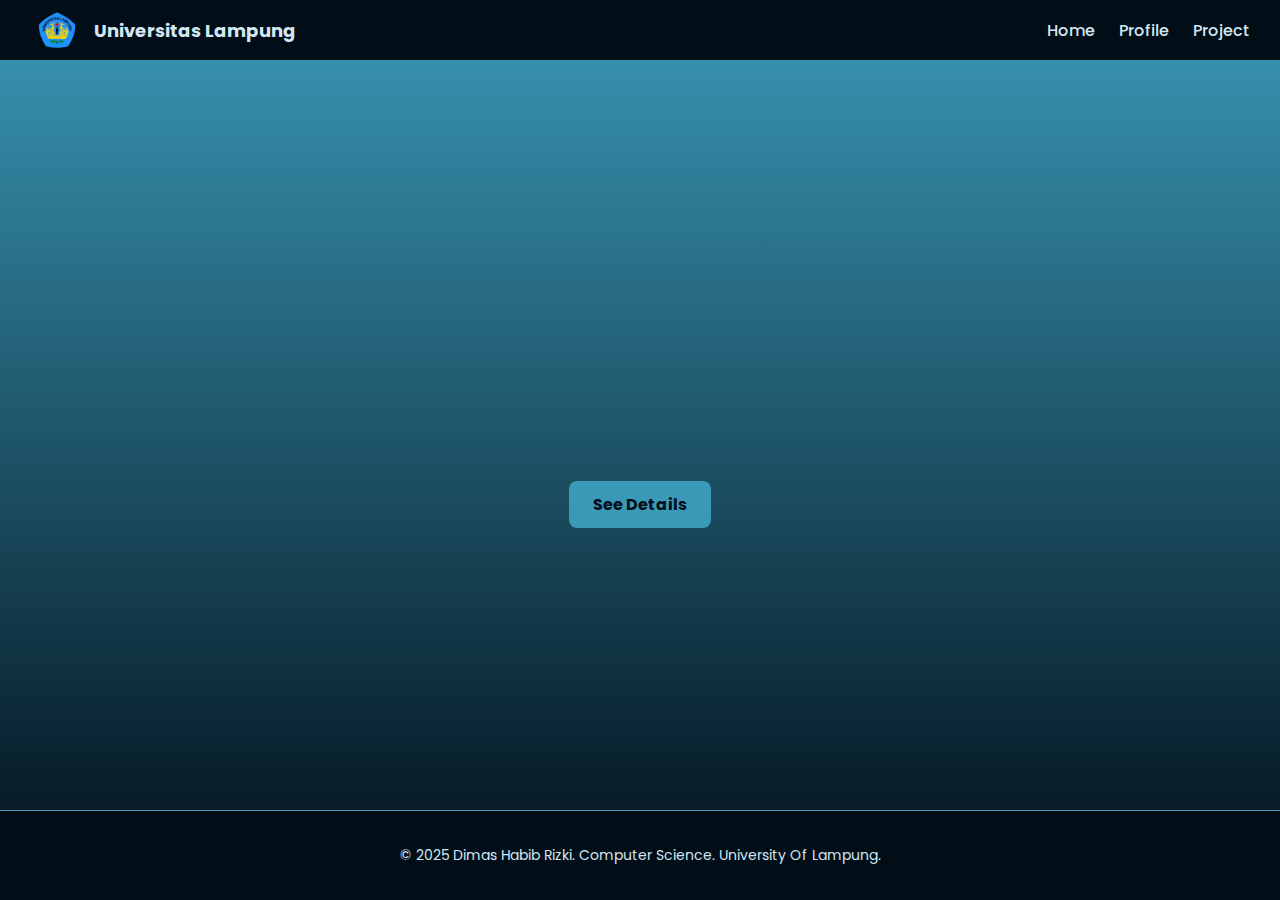
<file: index.html>
<!DOCTYPE html>
<html lang="en">
<head>
  <meta charset="UTF-8" />
  <meta name="viewport" content="width=device-width, initial-scale=1.0" />
  <title>My Portfolio</title>
  <link rel="stylesheet" href="style.css" />
  <link rel="icon" href="logo.png" />
</head>
<body>
  <header>
    <div class="left-header">
      <img src="assets/logo-unila.png" alt="Logo" class="logo" />
      <span class="judul">Universitas Lampung</span>
    </div>
    <nav class="navbar">
      <a href="index.html">Home</a>
      <a href="profile.html">Profile</a>
      <a href="project.html">Project</a>
    </nav>
  </header>

  <main>
    <section class="hero">
      <h1 class="reveal-text">Welcome To My Portfolio</h1>
      <h1 class="reveal-text"><p class="animasi-teks" data-animasi1="# CollegeStudent" data-animasi2="# TechEnthusiast"></p></h1>
      <a href="profile.html" class="button">See Details</a>
    </section>
  </main>
  <footer>
    <p>&copy; 2025 Dimas Habib Rizki. Computer Science. University Of Lampung.</p>
  </footer>
</body>
</html>
</file>
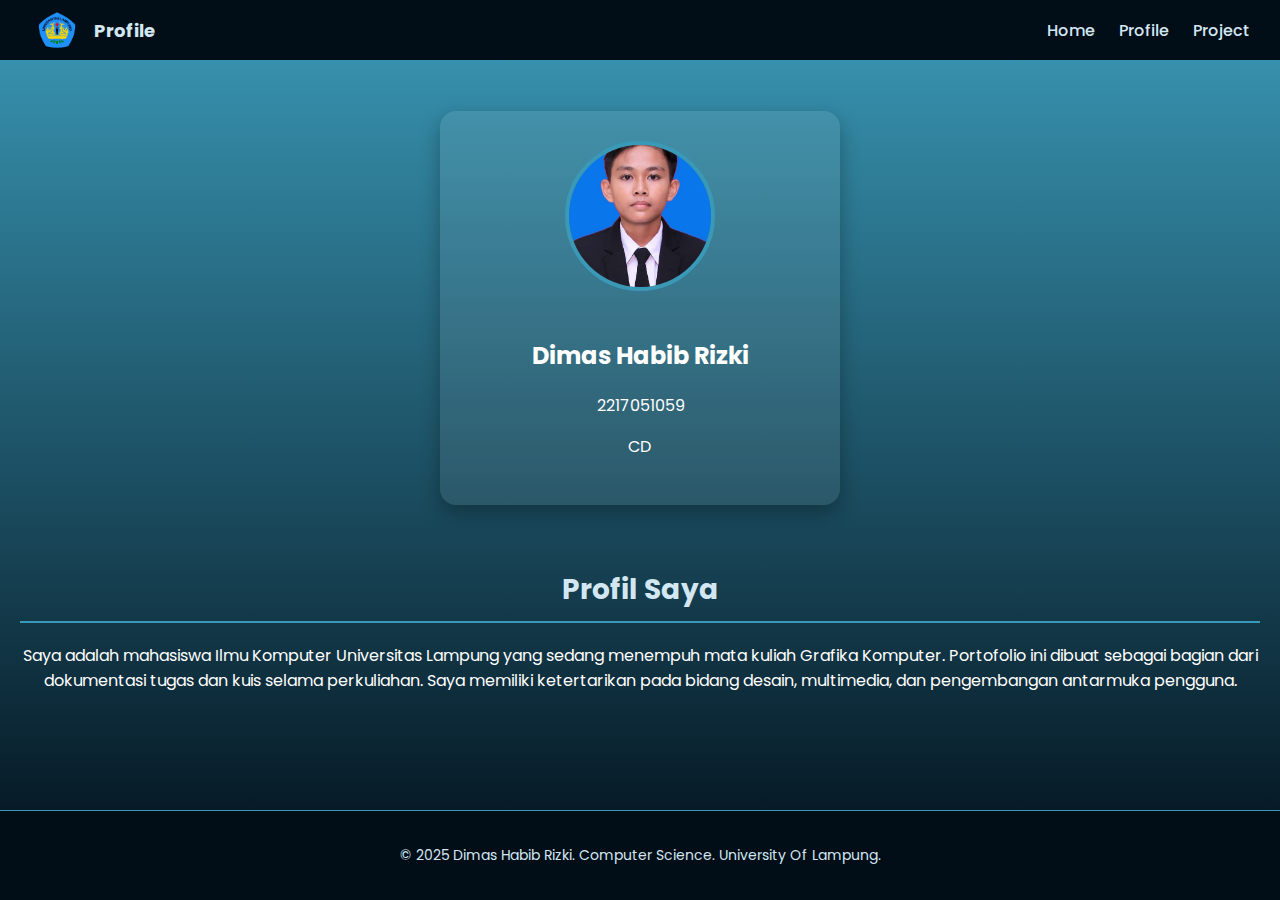
<file: profile.html>
<!DOCTYPE html>
<html lang="id">
<head>
  <meta charset="UTF-8" />
  <meta name="viewport" content="width=device-width, initial-scale=1.0"/>
  <title>Profile - Portofolio</title>
  <link rel="stylesheet" href="style.css" />
</head>
<body>
  <header>
    <div class="left-header">
      <img src="assets/logo-unila.png" class="logo" alt="Logo Unila" />
      <span class="judul">Profile</span>
    </div>
    <nav class="navbar">
      <a href="index.html">Home</a>
      <a href="profile.html">Profile</a>
      <a href="project.html">Project</a>
    </nav>
  </header>

  <main class="profile-main">
    <div class="profile-box">
      <img src="assets/foto-profile.jpeg" alt="Foto Profil" class="profile-photo" />
      <h2>Dimas Habib Rizki</h2>
      <p> 2217051059</p>
      <p> CD</p>
    </div>

    <section>
      <h2>Profil Saya</h2>
      <p>
        Saya adalah mahasiswa Ilmu Komputer Universitas Lampung yang sedang menempuh mata kuliah Grafika Komputer. Portofolio ini dibuat sebagai bagian dari dokumentasi tugas dan kuis selama perkuliahan. Saya memiliki ketertarikan pada bidang desain, multimedia, dan pengembangan antarmuka pengguna.
      </p>
    </section>
  </main>
  <footer>
    <p>&copy; 2025 Dimas Habib Rizki. Computer Science. University Of Lampung.</p>
  </footer>
</body>
</html>
</file>
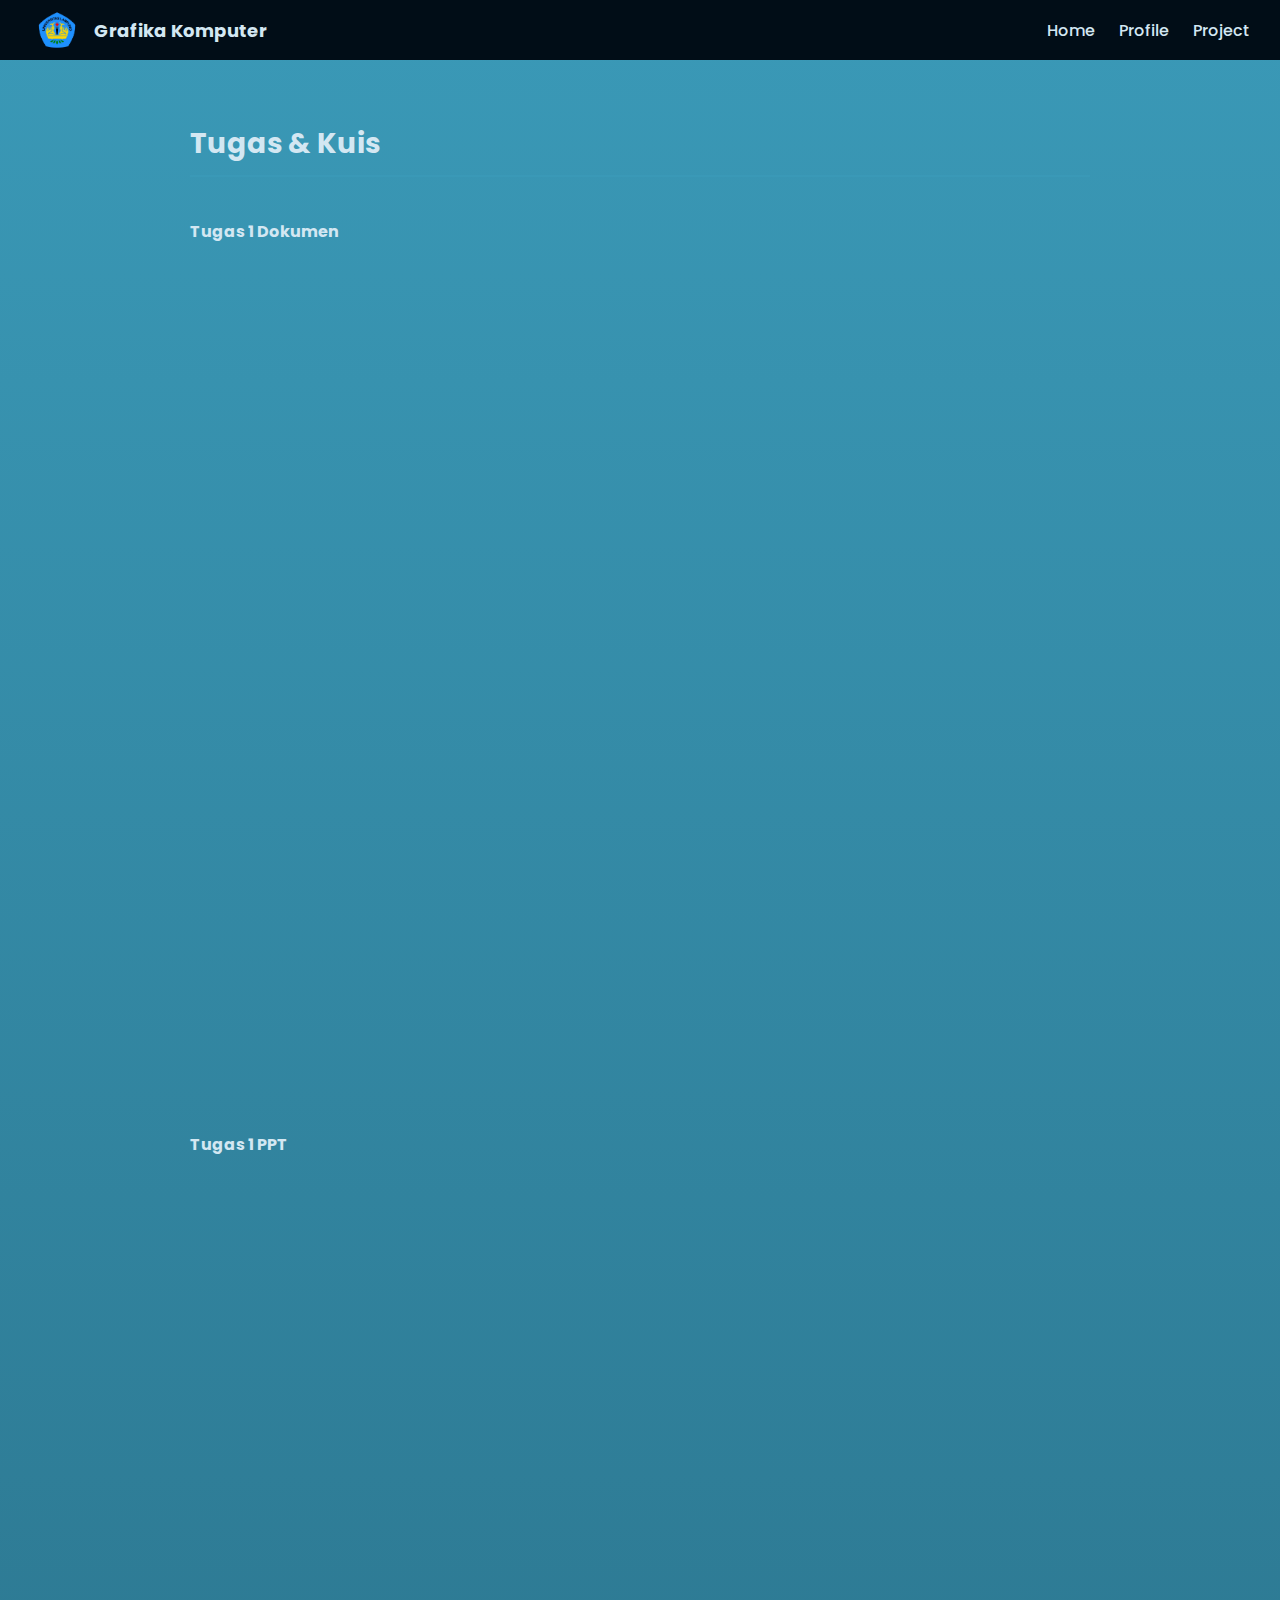
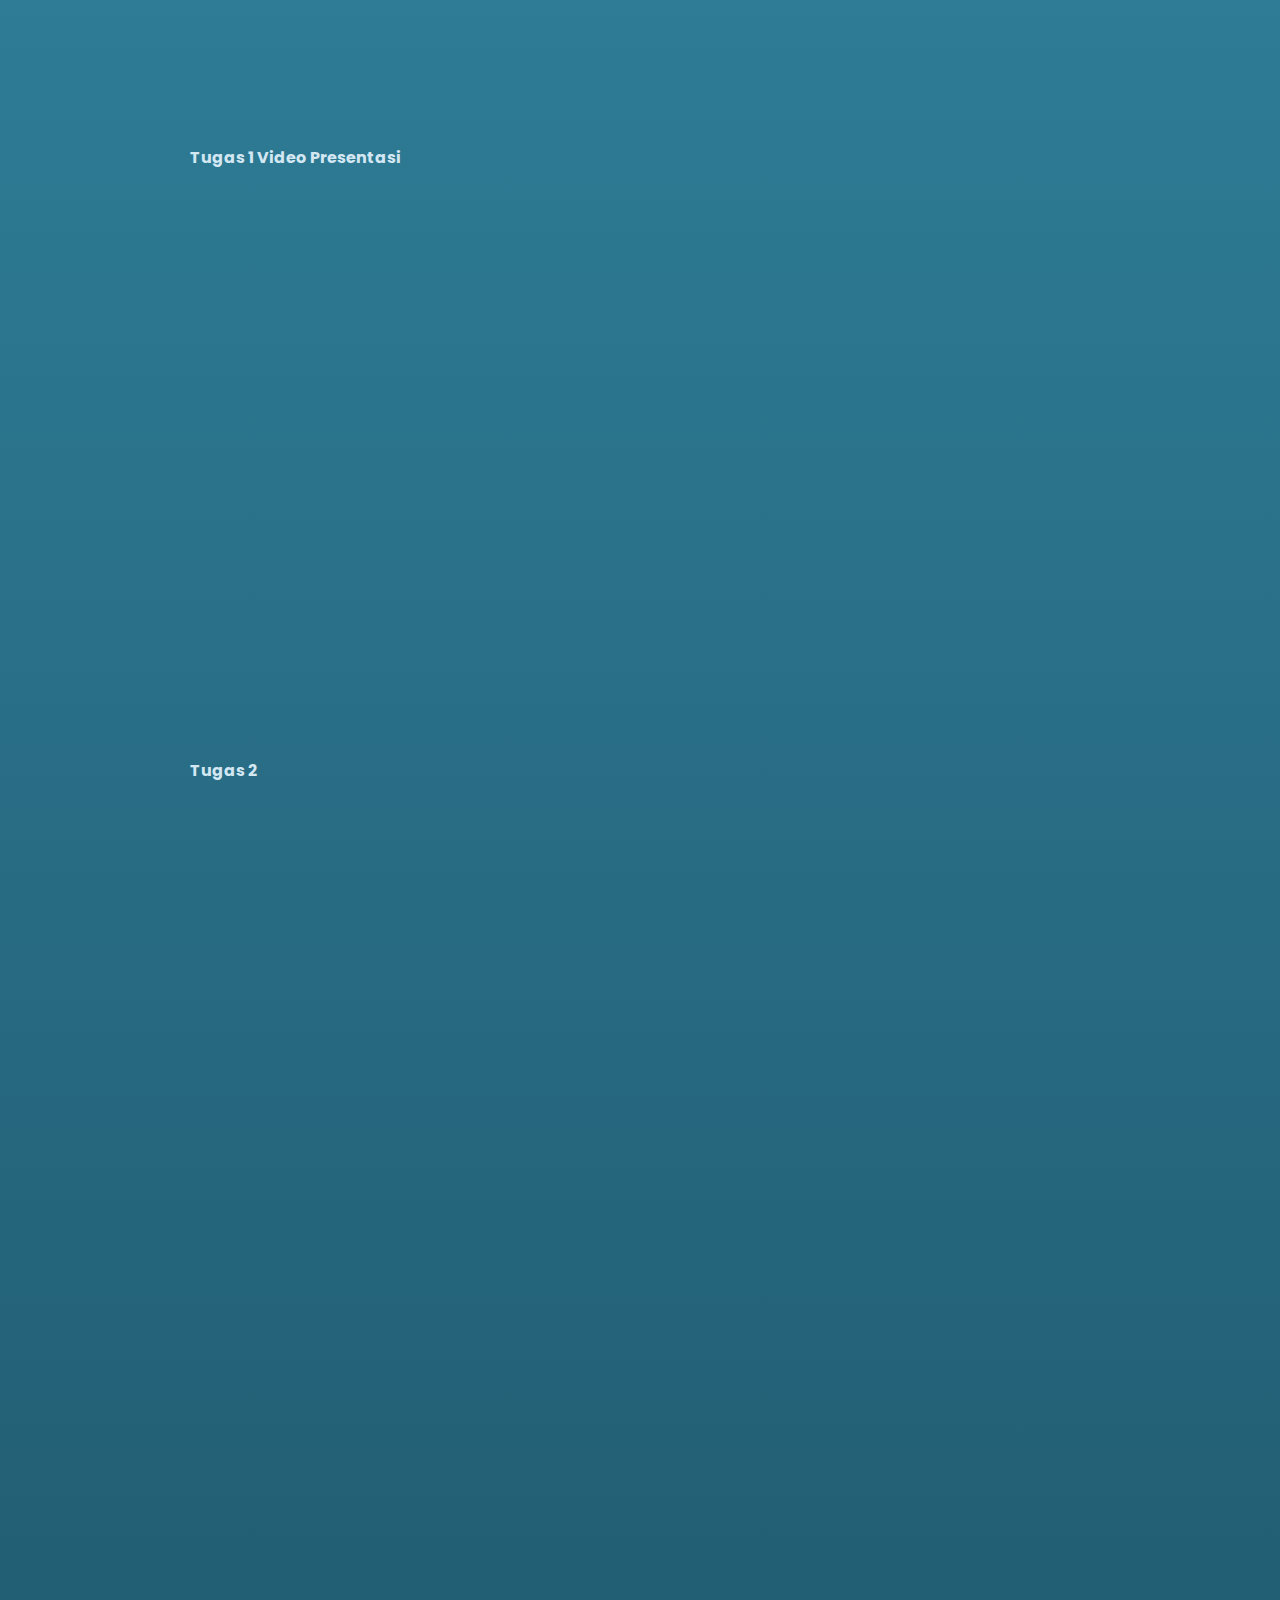
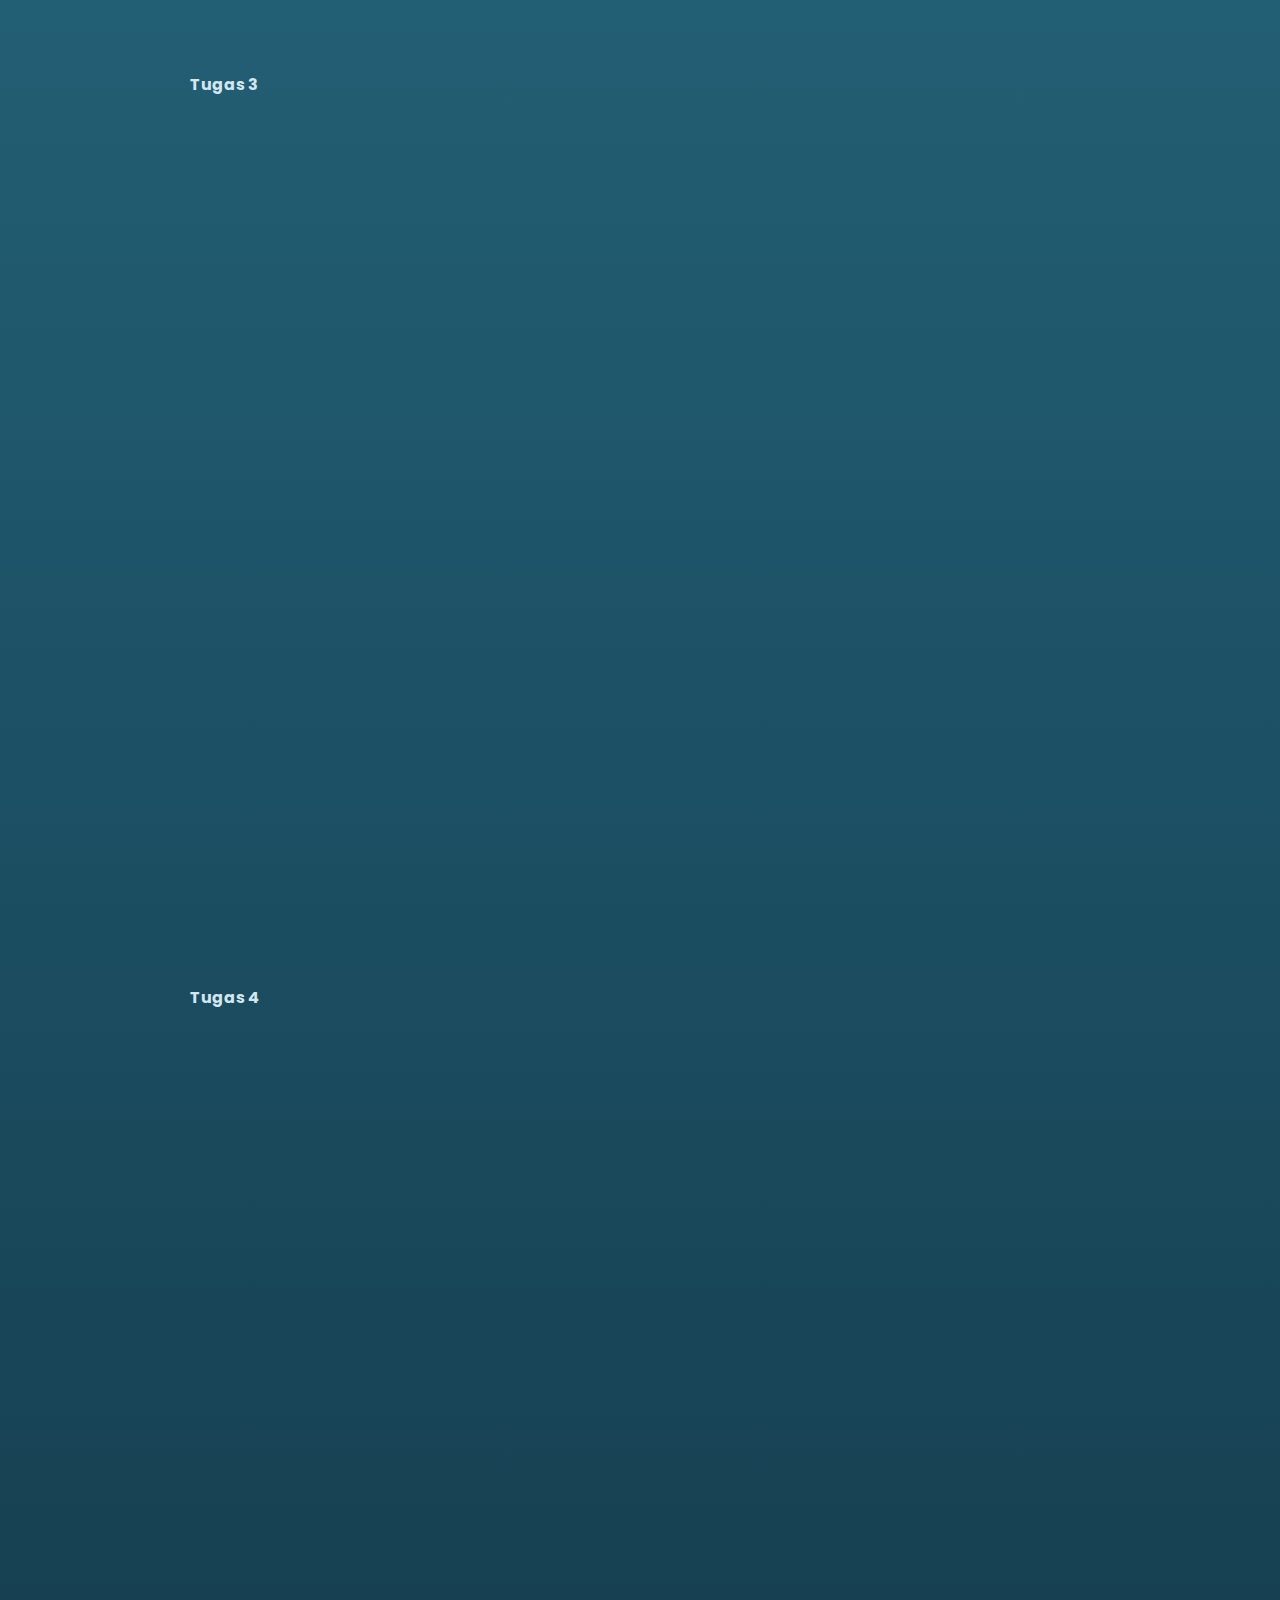
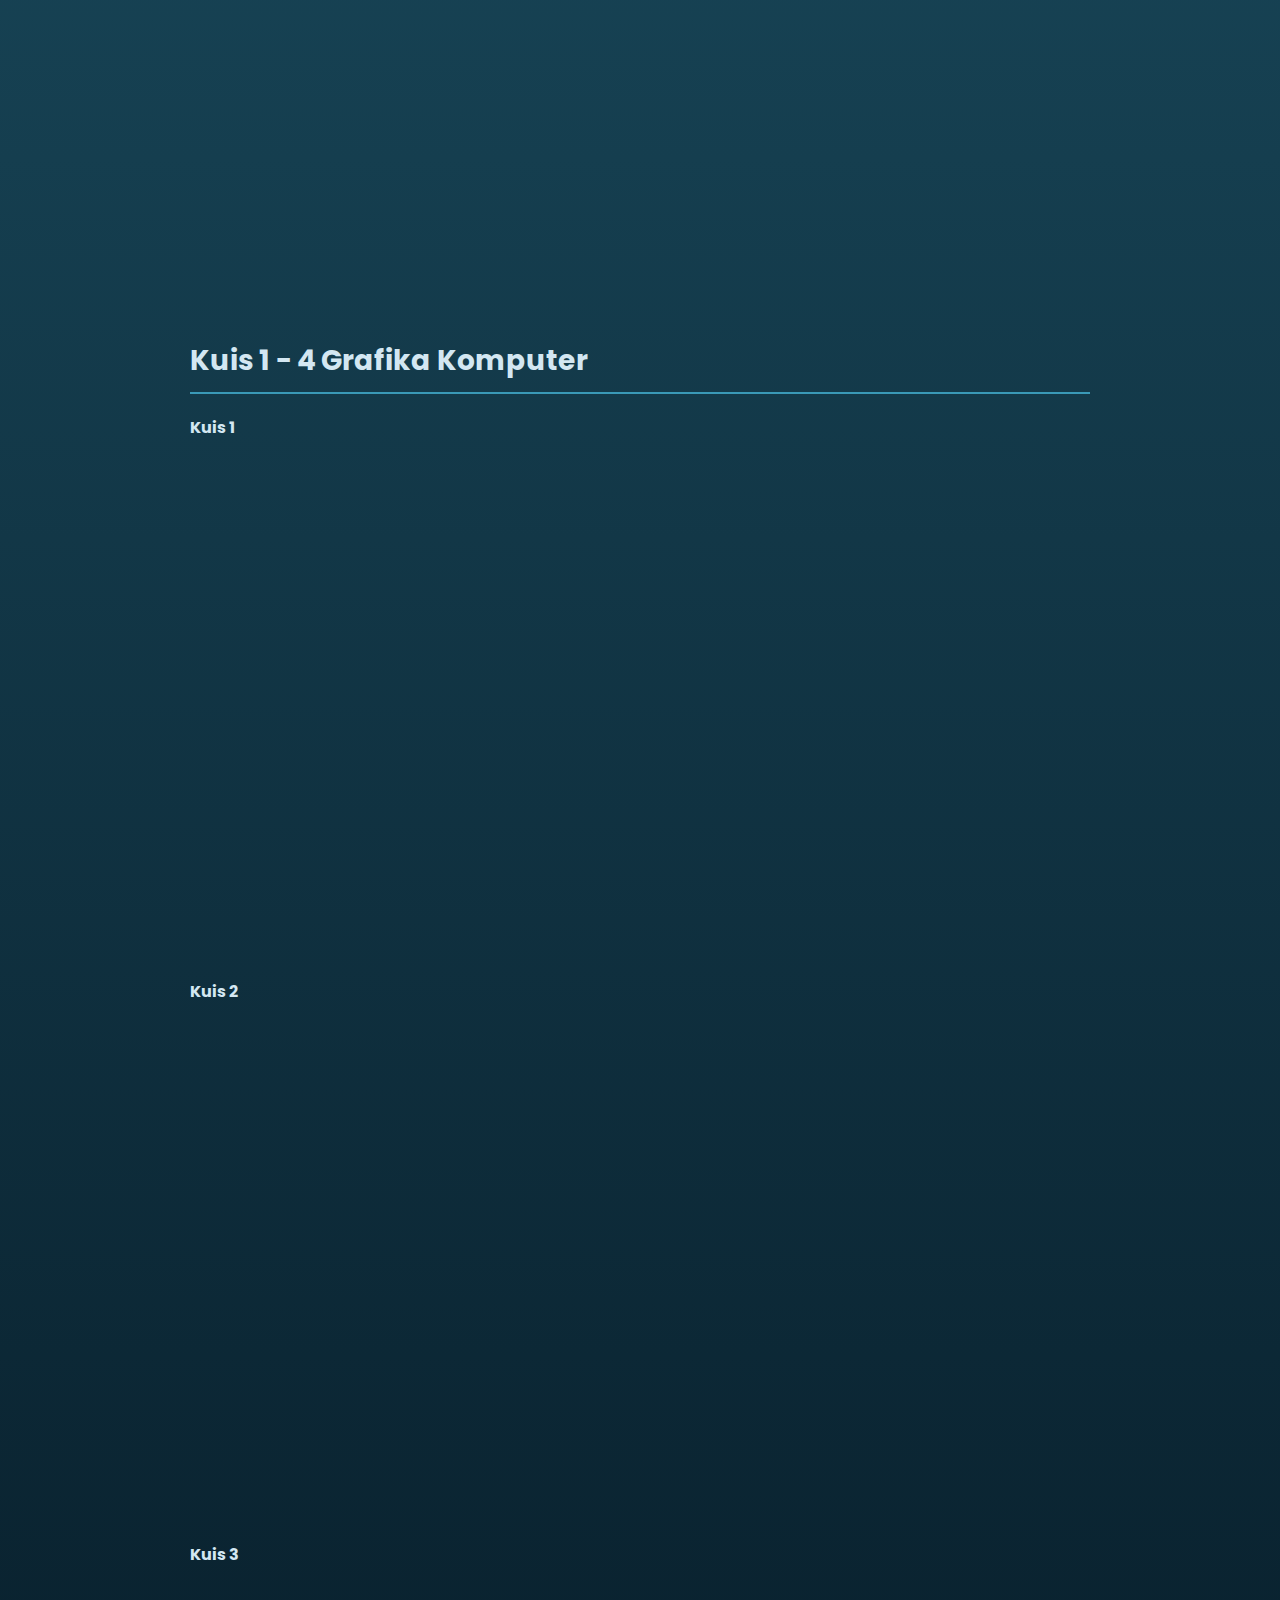
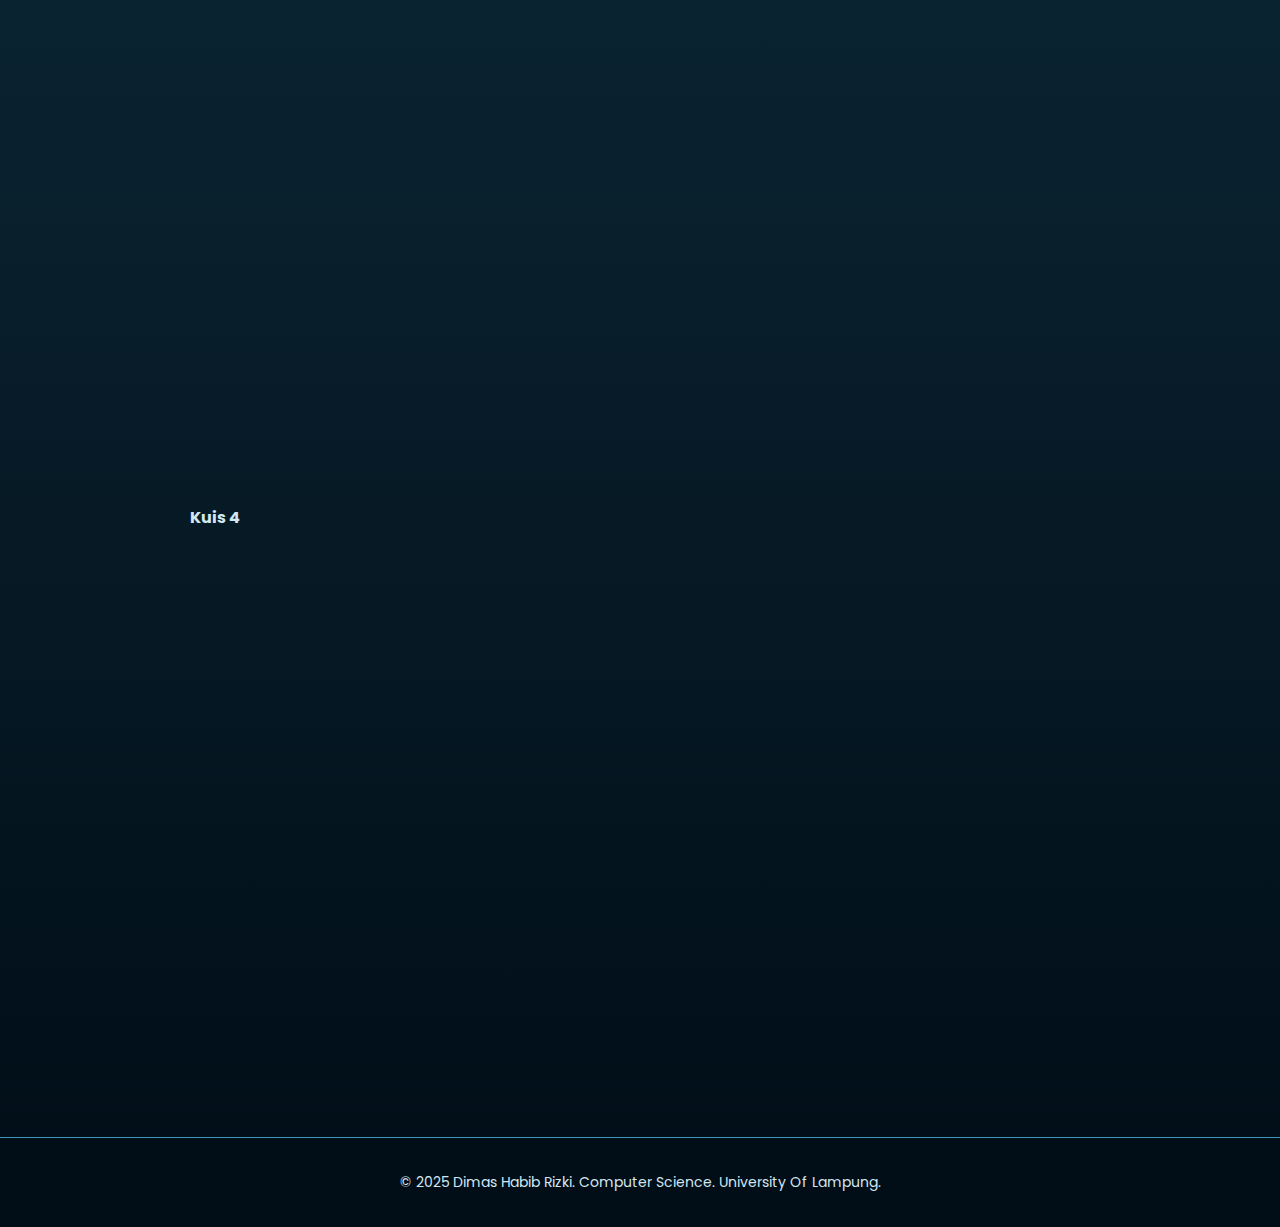
<file: project.html>
<!DOCTYPE html>
<html lang="id">
<head>
  <meta charset="UTF-8" />
  <meta name="viewport" content="width=device-width, initial-scale=1.0"/>
  <title>Project - Portofolio</title>
  <link rel="stylesheet" href="style.css" />
</head>
<body>
  <header>
    <div class="left-header">
      <img src="assets/logo-unila.png" class="logo" alt="Logo Unila" />
      <span class="judul">Grafika Komputer</span>
    </div>
    <nav class="navbar">
      <a href="index.html">Home</a>
      <a href="profile.html">Profile</a>
      <a href="project.html">Project</a>
    </nav>
  </header>

  <main class="project-main">
    <section>
      <h2>Tugas & Kuis</h2>
      <div class="document-container">

        <div class="doc-box">
          <h4>Tugas 1 Dokumen</h4>
          <iframe src="https://drive.google.com/file/d/15GyZqYPxAszFF5EWhL8PMToCIXTPM9G3/preview" class="doc-frame-pdf" allowfullscreen></iframe>
        </div>

        <div class="doc-box">
          <h4>Tugas 1 PPT</h4>
          <iframe src="https://docs.google.com/presentation/d/1ZVD71EAf6ATjI8k3pp4SvjBS1hl2HUHJ/preview" class="doc-frame" allowfullscreen></iframe>
        </div>

        <div class="doc-box">
          <h4>Tugas 1 Video Presentasi</h4>
          <iframe class="youtube-frame"
          src="https://www.youtube.com/embed/Sd4JMXVlm4o" 
          title="YouTube video"
          allow="accelerometer; autoplay; clipboard-write; encrypted-media; gyroscope; picture-in-picture"
          allowfullscreen>
        </iframe>
        </div>

        <div class="doc-box">
          <h4>Tugas 2</h4>
          <iframe src="https://drive.google.com/file/d/1HHXAdwPADvqFm5LQV30Jr_A9Eb4ayD9n/preview" class="doc-frame-pdf" allowfullscreen></iframe>
        </div>

        <div class="doc-box">
          <h4>Tugas 3</h4>
          <iframe src="https://drive.google.com/file/d/1LL2tugciJI_FI9DCsAkm6XSp8IJRoHtO/preview" class="doc-frame-pdf" allowfullscreen></iframe>
        </div>

        <div class="doc-box">
          <h4>Tugas 4</h4>
          <iframe src="https://drive.google.com/file/d/1BXGkwA0WvHcDFGTVmZcsJXdFbGRCUJO9/preview" class="doc-frame-pdf" allowfullscreen></iframe>
        </div>
      </div>
    </section>
    
    <section class="video-section">
      <h2>Kuis 1 - 4 Grafika Komputer</h2>
      <div class="doc-box">
        <h4>Kuis 1</h4>
        <iframe width="900" height="500" src="https://www.youtube.com/embed/nkLmWQZBAl4" 
        title="Kuis 1 - Grafika Komputer - Dimas Habib Rizki - 2217051059 - CD" 
        frameborder="0" 
        allow="accelerometer; autoplay; clipboard-write; encrypted-media; gyroscope; picture-in-picture; web-share" 
        referrerpolicy="strict-origin-when-cross-origin" allowfullscreen></iframe>
      </div>

      <div class="doc-box">
        <h4>Kuis 2</h4>
        <iframe width="900" height="500" src="https://www.youtube.com/embed/14wZ7I8TuNI" 
        title="2217051059_Kuis 2 Grafika Komputer" 
        frameborder="0" allow="accelerometer; autoplay; clipboard-write; encrypted-media; gyroscope; picture-in-picture; web-share" 
        referrerpolicy="strict-origin-when-cross-origin" allowfullscreen></iframe>
      </div>

      <div class="doc-box">
        <h4>Kuis 3</h4>
        <iframe width="900" height="500" src="https://www.youtube.com/embed/dMyrwe5Bdm8" 
        title="Kuis 3 - 2217051059 - Grafika Komputer" 
        frameborder="0" allow="accelerometer; autoplay; clipboard-write; encrypted-media; gyroscope; picture-in-picture; web-share" 
        referrerpolicy="strict-origin-when-cross-origin" allowfullscreen></iframe>
      </div>

      <div class="doc-box">
        <h4>Kuis 4</h4>
        <iframe width="900" height="500" src="https://www.youtube.com/embed/_C04TkOHBqw" 
        title="Kuis 4 - 2217051059 - Grafika Komputer" 
        frameborder="0" allow="accelerometer; autoplay; clipboard-write; encrypted-media; gyroscope; picture-in-picture; web-share" 
        referrerpolicy="strict-origin-when-cross-origin" allowfullscreen></iframe>
      </div>
    </section>

  </main>
  <footer>
    <p>&copy; 2025 Dimas Habib Rizki. Computer Science. University Of Lampung.</p>
  </footer>
</body>
</html>
</file>
<file: style.css>
@import url('https://fonts.googleapis.com/css2?family=Poppins&display=swap');

:root {
  --bg-dark: #010d17;
  --text-light: #f5deb3;
  --accent: #3a99b7;
  --subtle: #d3e7f2;
  --gray-dark: #585657;
}

* {
  box-sizing: border-box;
}

body {
  margin: 0;
  font-family: 'Poppins', sans-serif;
  background: linear-gradient(360deg, var(--bg-dark), var(--accent));
  color: var(--text-light);
  min-height: 100vh;
  display: flex;
  flex-direction: column;
}

/* ===== HEADER ===== */
header {
  background-color: var(--bg-dark);
  display: flex;
  justify-content: space-between;
  align-items: center;
  padding: 10px 30px;
  position: sticky;
  top: 0;
  z-index: 10;
}

.left-header {
  display: flex;
  align-items: center;
}

.logo {
  height: 40px;
  margin-right: 10px;
}

.judul {
  font-size: 18px;
  font-weight: bold;
  color: var(--subtle);
}

.navbar a {
  color: var(--subtle);
  text-decoration: none;
  margin-left: 20px;
  font-weight: 500;
}

.navbar a:hover {
  color: var(--accent);
}

/* ===== MAIN CONTENT ===== */
main {
  flex: 1;
  display: flex;
  align-items: center;
  justify-content: center;
  padding: 40px 20px;
}

/* ===== HERO ===== */
.hero {
  max-width: 600px;
  text-align: center;
}

.hero h1 {
  font-size: 36px;
  margin-bottom: 16px;
  color: white;
}

.hero p {
  font-size: 18px;
  color: var(--accent);
  margin-bottom: 24px;
  font-weight: 600;
}

.button {
  background-color: var(--accent);
  color: var(--bg-dark);
  padding: 12px 24px;
  border: none;
  text-decoration: none;
  font-weight: bold;
  border-radius: 8px;
  transition: 0.3s;
  cursor: pointer;
}

.button:hover {
  background-color: var(--subtle);
  color: var(--bg-dark);
}

/* ===== ANIMATIONS ===== */
@keyframes effectText {
  from {
    max-width: 0;
  }
  to {
    max-width: 500px;
  }
}

@keyframes changeText {
  0% {
    content: attr(data-animasi1);
  }
  100% {
    content: attr(data-animasi2);
  }
}

.animasi-teks::before {
  content: attr(data-animasi2);
  color: var(--accent);
  font-weight: bold;
  display: inline-flex;
  overflow: hidden;
  animation: effectText 1s linear infinite alternate, changeText 4s linear infinite;
}

.reveal-text {
  overflow: hidden;
  white-space: nowrap;
  max-width: 0;
  animation: effectText 3s ease-out forwards;
}

/* ========= PROFILE.HTML ========= */
.profile-main {
  display: flex;
  flex-direction: column;
  align-items: center;
  padding: 40px 20px;
  text-align: center;
  color: white;
}

.profile-box {
  background-color: rgba(255, 255, 255, 0.08);
  padding: 30px;
  border-radius: 16px;
  box-shadow: 0 8px 20px rgba(0, 0, 0, 0.3);
  max-width: 400px;
  width: 100%;
  margin-bottom: 40px;
}

.profile-photo {
  width: 150px;
  height: 150px;
  object-fit: cover;
  border-radius: 50%;
  border: 4px solid var(--accent);
  margin-bottom: 20px;
}

/* ===== PROJECT.HTML ===== */
.project-main {
  display: flex;
  flex-direction: column;
  gap: 40px;
  max-width: 1200px; /* Lebarkan container project */
  width: 100%;
  margin: 0 auto;
  padding: 40px 20px;
}

section {
  margin-bottom: 50px;
}

section h2 {
  font-size: 28px;
  margin-bottom: 20px;
  color: var(--subtle);
  border-bottom: 2px solid var(--accent);
  padding-bottom: 10px;
}

.document-container {
  display: flex;
  flex-direction: column;
  gap: 50px;
}

.doc-box {
  background: none;
  padding: 0;
  border: none;
  box-shadow: none;
}

.doc-box h4 {
  margin-bottom: 10px;
  color: var(--subtle);
}

/* Tampilan PDF dan PPT embed - diperlebar */
iframe.doc-frame {
  width: 900px;
  height: 500px; 
  border: none;
  border-radius: 8px;
  margin-bottom: 0;
}

iframe.doc-frame-pdf {
  width: 600px;
  height: 800px; 
  border: none;
  border-radius: 8px;
  margin-bottom: 0;
}

/* Untuk tampilan video */
iframe.youtube-frame {
  width: 900px;
  height: 500px;
  border-radius: 8px;
  border: none;
}

/* ======== FOOTER ======== */
footer {
  background-color: var(--bg-dark);
  color: var(--subtle);
  text-align: center;
  padding: 20px 0;
  border-top: 1px solid var(--accent);
  font-size: 14px;
}
</file>
